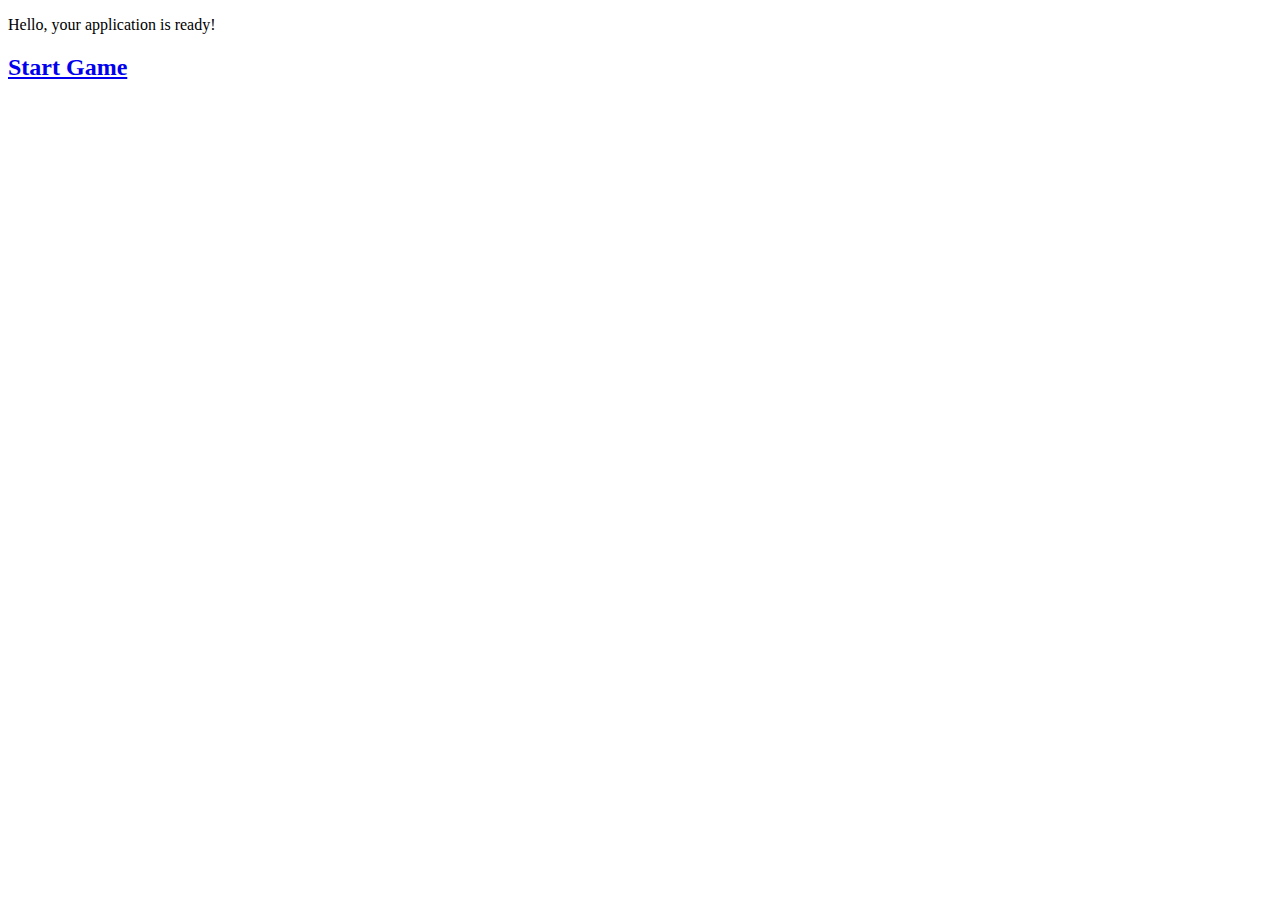
<file: TestWebApp/platforms/windows/www/index.html>
﻿<!DOCTYPE html>
<html>
<head>
    <meta charset="utf-8" />
    <title>TestWebApp</title>

    <!-- TestWebApp references -->
    <link href="css/index.css" rel="stylesheet" />
</head>
<body>
    <p>Hello, your application is ready!</p>
    <a href="indexer.html"><h2>Start Game</h2></a>

    <!-- Cordova reference, this is added to your app when it's built. -->
    <script src="cordova.js"></script>
    <script src="scripts/platformOverrides.js"></script>

    <script src="scripts/index.js"></script>
</body>
</html>
</file>
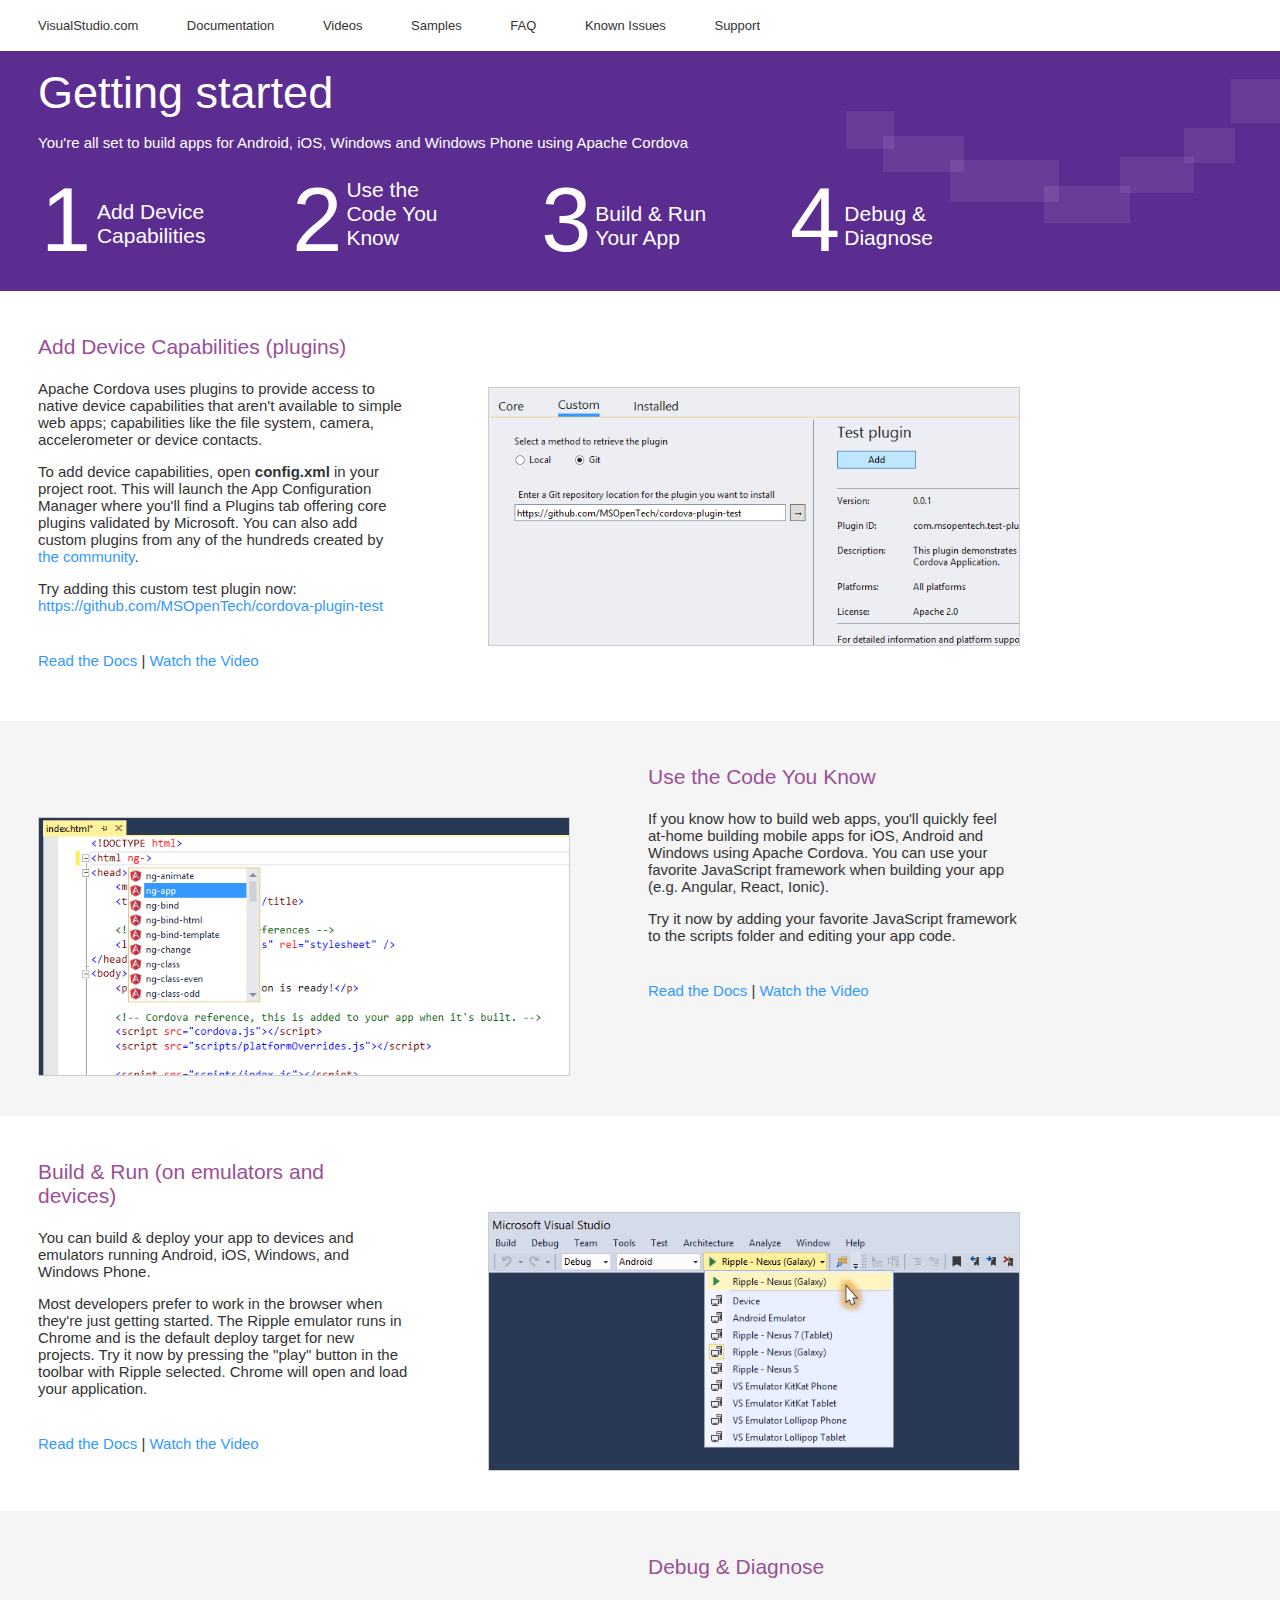
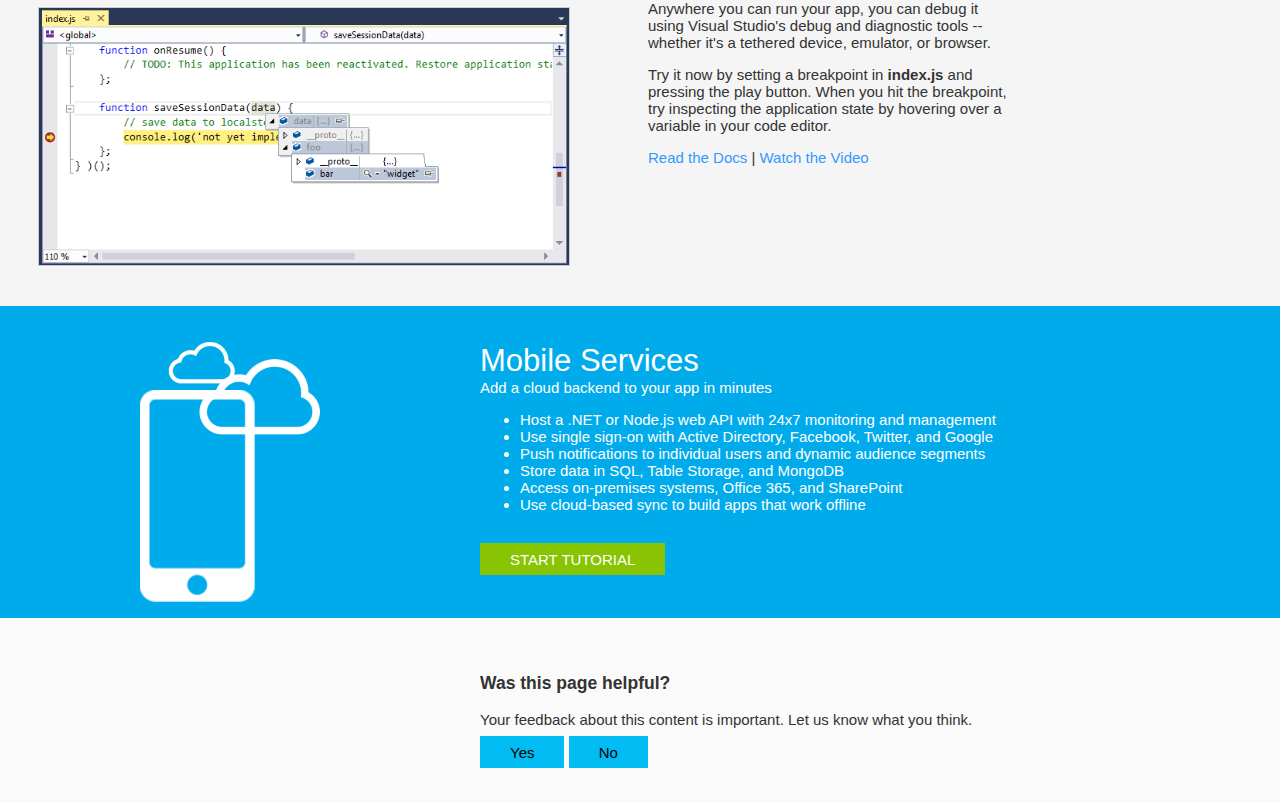
<file: TestWebApp/Project_Readme.html>
<!DOCTYPE html>
<html>
<head>
	<title>Getting started with Visual Studio Tools for Apache Cordova</title>
	<style type="text/css">
		.startpage 			{ margin: 0; font: 15px 'Segoe UI', tahoma, arial, helvetica, sans-serif; text-align: left; min-width: 980px; color: #333; }

		a:link				{ text-decoration: none; color: #3399ff; }
		a:visited			{ text-decoration: none; }


		.nav 				{ font-size: 13px; display: block; margin: 0; padding: 18px 38px}
		.nav a				{ display: inline-block; text-align: left; padding-left: 45px; }
		.nav a:first-child	{ padding-left: 0px; }
		.nav a:link			{ text-decoration: none; color: #333; }
		.nav a:hover		{ color: #9b4f96; }


		.hero 				{ background-color: #5C2D91; color: #FFFFFF; padding: 16px 38px 16px; 
							  background-repeat: no-repeat;
							  background-image: url([data-uri]) }
		.hero > h1			{ font-size: 45px; font-weight: normal; margin: 0; padding: 0; }
		.hero > h2			{ font-size: 15px; font-weight: normal; margin: 15px 0; padding: 0; }

		.hero table			{ width: 1000px; margin: 10px 0 0 0; }
		.hero tr 			{ vertical-align: top; }

		.step a				{ color: white; font-size: 21px; }
		.step .snum			{ font-size: 90px; display: inline-block; }
		.step .jumplink		{ display: inline-block; width: 125px; vertical-align: super; }


		.pagewrap			{ margin: 0 auto 0 0; padding: 44px 38px 37px 38px; clear: both; overflow-x: hidden; }		
		.pagewrap.altbg		{ background-color: #F5F5F5; }

		.restricted			{ width: 980px; }

		.stepcontent		{ margin: 0; width: 370px; float: left; }
		.stepcontent > h2	{ font-size: 21px; font-weight: normal; margin: 0 0 21px 0; padding: 0; color: #9b4f96; }

		.stepcontent .moreinfo 	{ margin-top: 38px; }

		.stepimage 			{ width: 530px; float: right; }
		.stepimage img 		{ width: 530px; height: 257px; margin-top: 52px; border: 1px solid #ccc; }
		
		.altbg .stepcontent { float: right; }
		.altbg .stepimage   { float: left; }


		.sidekick			{ padding: 37px 33px 43px 480px; margin: 0; background-color: #00ABEC; color: #FFFFFF;
							  background-position: 140px 36px; 
							  background-repeat: no-repeat;
							  background-image: url([data-uri]) }
		.sidekick > h2		{ font-size: 31px; font-weight: normal; margin: 0; padding: 0; }
		.cpsloal > h3		{ font-size: 21px; font-weight: normal; margin: 48px 0 0 0; padding: 0; }
		.cpsloal p.alatsea	{ margin: 0; }
		
		.sidekick p 		{ margin-top: 0px; }
		.sidekick a 		{ padding: 0.5em 2em; background-color: #89c402; color: white; margin-top: 15px;  margin-right: 7px; text-transform: uppercase; display: inline-block; }
		.sidekick a:hover	{ background-color: #6A9800; }

		.feedbackhero 			{ padding: 37px 33px 43px 480px; background-color: #FAFAFA; }
		.feedbackhero a 		{ padding: 0.5em 2em; background-color: #00bcf2; color: black; margin-top: 2em; }
		.feedbackhero a:hover	{ background-color: black; color: white; }

	</style>
</head>
<body class="startpage">
	<div class="nav">
			<a target="_blank" href="http://go.microsoft.com/fwlink/?LinkID=533110">VisualStudio.com</a>
			<a target="_blank" href="http://go.microsoft.com/fwlink/?LinkID=533111">Documentation</a>
			<a target="_blank" href="http://go.microsoft.com/fwlink/?LinkID=533112">Videos</a>
			<a target="_blank" href="http://go.microsoft.com/fwlink/?LinkID=533113">Samples</a>
			<a target="_blank" href="http://go.microsoft.com/fwlink/?LinkID=533114">FAQ</a>
			<a target="_blank" href="http://go.microsoft.com/fwlink/?LinkID=533115">Known Issues</a>
			<a target="_blank" href="http://go.microsoft.com/fwlink/?LinkID=533116">Support</a>
	</div>
	<div class="hero">
		<h1>Getting started</h1>
		<h2>You're all set to build apps for Android, iOS, Windows and Windows Phone using Apache Cordova</h2>
		<table>
			<tr>
				<td class="step">
					<a href="#add_device_capabilities">
						<span class="snum">1 </span>
						<span class="jumplink">Add Device Capabilities</span>
					</a>
				</td>
				<td class="step">
					<span class="shadow"></span>
					<span class="snum">2 </span>
					<span class="jumplink"><a href="#edit_code">Use the Code You Know</a></span>
				</td>
				<td class="step">
					<span class="shadow"></span>
					<span class="snum">3 </span>
					<span class="jumplink"><a href="#build_and_run">Build &amp; Run Your App</a></span>
				</td>
				<td class="step">
					<span class="shadow"></span>
					<span class="snum">4 </span>
					<span class="jumplink"><a href="#debug_and_diagnose">Debug &amp; Diagnose</a></span>
				</td>
			</tr>
		</table>
	</div>


	<div class="pagewrap">
		<div class="restricted">
			<div class="stepcontent">
				<h2 id="add_device_capabilities">Add Device Capabilities (plugins)</h2>
				<p>Apache Cordova uses plugins to provide access to native device capabilities that aren't available to simple web apps; capabilities like the file system, camera, accelerometer or device contacts.</p>
				<p>To add device capabilities, open <strong>config.xml</strong> in your project root. This will launch the App Configuration Manager where you'll find a Plugins tab offering core plugins validated by Microsoft.  You can also add custom plugins from any of the hundreds created by <a target="_blank" href="http://go.microsoft.com/fwlink/?LinkID=533117">the community</a>. </p>

				<p>Try adding this custom test plugin now: <a target="_blank" href="http://go.microsoft.com/fwlink/?LinkID=533118">https://github.com/MSOpenTech/cordova-plugin-test</a></p>


				<p class="moreinfo"><a target="_blank" href="http://go.microsoft.com/fwlink/?LinkID=533119">Read the Docs</a> | <a target="_blank" href="http://go.microsoft.com/fwlink/?LinkID=533120">Watch the Video</a></p>
			</div>
			<div class="stepimage">
				<img width='685' height='332' title='' alt='' src='[data-uri]'>
			</div>
		</div>	
	</div>

	<div class="pagewrap altbg">
		<div class="restricted">
			<div class="stepcontent">
				<h2 id="edit_code">Use the Code You Know</h2>
				<p>If you know how to build web apps, you'll quickly feel at-home building mobile apps for iOS, Android and Windows using Apache Cordova. You can use your favorite JavaScript framework when building your app (e.g. Angular, React, Ionic).</p>
				<p>Try it now by adding your favorite JavaScript framework to the scripts folder and editing your app code.</p>
				<p class="moreinfo"><a target="_blank" href="http://go.microsoft.com/fwlink/?LinkID=533121">Read the Docs</a> | <a target="_blank" href="http://go.microsoft.com/fwlink/?LinkID=533122">Watch the Video</a></p>
			</div>
			<div class="stepimage">
				<img width='685' height='332' title='' alt='' src='[data-uri]'>
			</div>
		</div>
	</div>

	<div class="pagewrap">
		<div class="restricted">
			<div class="stepcontent">
				<h2 id="build_and_run">Build &amp; Run (on emulators and devices)</h2>
				<p>You can build &amp; deploy your app to devices and emulators running Android, iOS, Windows, and Windows Phone.</p>
				<p>Most developers prefer to work in the browser when they're just getting started. The Ripple emulator runs in Chrome and is the default deploy target for new projects. Try it now by pressing the "play" button in the toolbar with Ripple selected. Chrome will open and load your application.</p>
				
				<p class="moreinfo"><a target="_blank" href="http://go.microsoft.com/fwlink/?LinkID=533123">Read the Docs</a> | <a target="_blank" href="http://go.microsoft.com/fwlink/?LinkID=533124">Watch the Video</a></p>
			</div>
			<div class="stepimage">
				<img width='685' height='332' title='' alt='' src='[data-uri]'>
			</div>
		</div>
	</div>

	<div class="pagewrap altbg">
		<div class="restricted">
			<div class="stepcontent">
				<h2 id="debug_and_diagnose">Debug &amp; Diagnose</h2>
				<p>Anywhere you can run your app, you can debug it using Visual Studio's debug and diagnostic tools -- whether it's a tethered device, emulator, or browser.</p>
				<p>Try it now by setting a breakpoint in <strong>index.js</strong> and pressing the play button.  When you hit the breakpoint, try inspecting the application state by hovering over a variable in your code editor.</p>
				<p><a target="_blank" href="http://go.microsoft.com/fwlink/?LinkID=533125">Read the Docs</a> | <a target="_blank" href="http://go.microsoft.com/fwlink/?LinkID=533126">Watch the Video</a></p>
			</div>
			<div class="stepimage">
				<img width='685' height='332' title='' alt='' src='[data-uri]'>
			</div>
		</div>
	</div>

	<div class="sidekick cpsloal">
		<h2>Mobile Services</h2>
		<p>Add a cloud backend to your app in minutes</p>
		<ul>
			<li>Host a .NET or Node.js web API with 24x7 monitoring and management</li>
			<li>Use single sign-on with Active Directory, Facebook, Twitter, and Google</li>
			<li>Push notifications to individual users and dynamic audience segments</li>
			<li>Store data in SQL, Table Storage, and MongoDB</li>
			<li>Access on-premises systems, Office 365, and SharePoint</li>
			<li>Use cloud-based sync to build apps that work offline</li>
		</ul>
		<a target="_blank" href="http://go.microsoft.com/fwlink/?LinkID=533127">Start Tutorial</a>
	</div>


	<div class="feedbackhero">
		<h3>Was this page helpful?</h3>
		<p class="alatsea">Your feedback about this content is important. Let us know what you think.</p>
		<a target="_blank" href="http://go.microsoft.com/fwlink/?LinkID=533128">Yes</a>
		<a target="_blank" href="http://go.microsoft.com/fwlink/?LinkID=533129">No</a>
	</div>


</body>
</html>
</file>
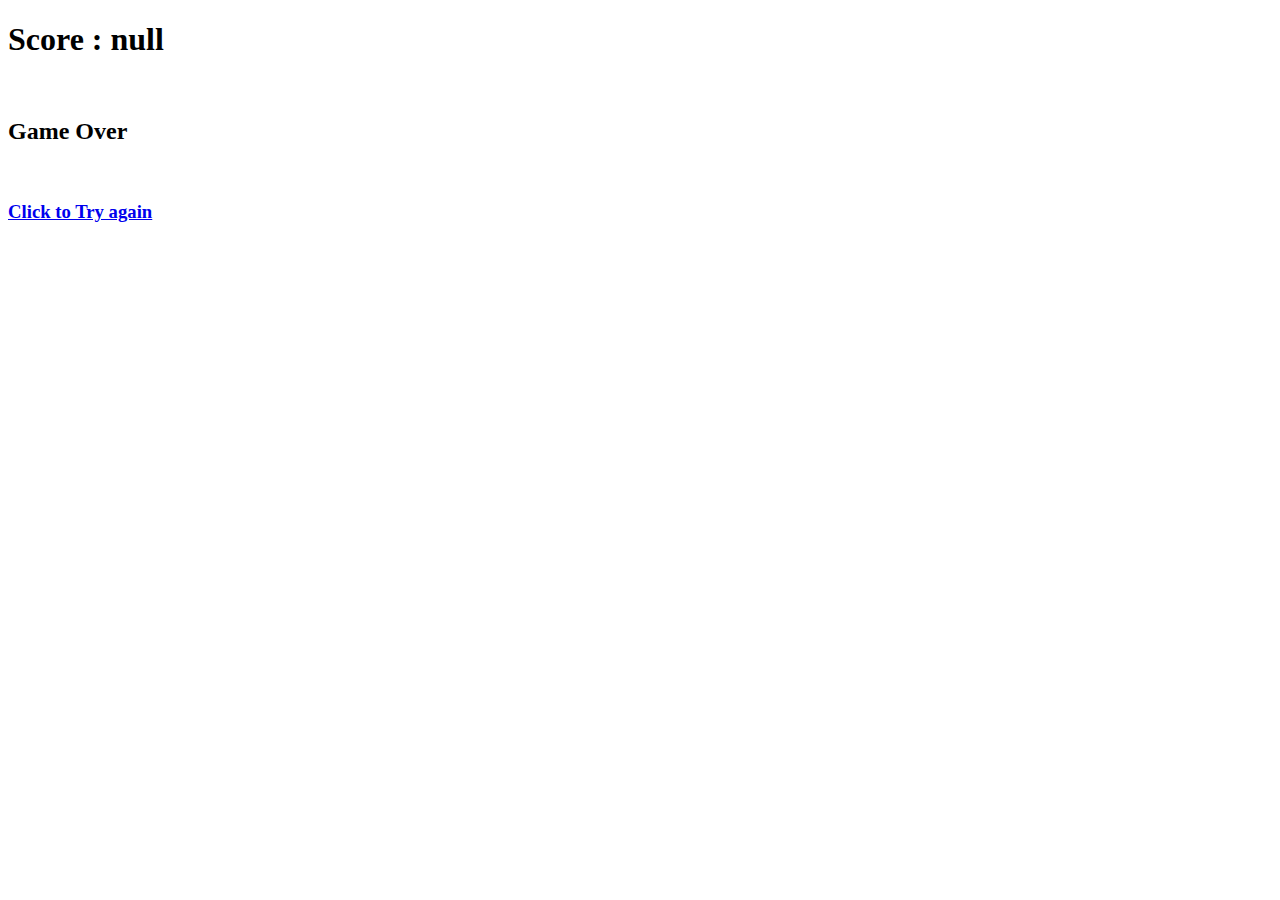
<file: TestWebApp/www/gameOver.html>
﻿<!DOCTYPE html>
<html>
<head>
    <title></title>
    <script src="scripts/jquery-1.9.0.min.js"></script>
</head>
<body>
    <h1 style="vertical-align:central;align-self:center" id="totalScore"></h1>
    <br />
    <h2 style="vertical-align:central;align-self:center">Game Over</h2>
    <br />
    <h3 style="vertical-align:central;align-self:center"> <a href="indexer.html">Click to Try again</a> </h3>

    <script type="text/javascript">
        $(document).ready(function () {
            //var str = this.URL;
            //var arr = str.split('?',2);
            //var qString = new String(arr[1]);
            //var scoreString = qString.split('=',2);
            var score = GetParameterValues('score');
            var score2 = window.localStorage.getItem('score');
            $('#totalScore').text('Score : '+score2);
        });

        function GetParameterValues(param) {
            var url = window.location.href.slice(window.location.href.indexOf('?') + 1).split('&');
            for (var i = 0; i < url.length; i++) {
                var urlparam = url[i].split('=');
                if (urlparam[0] == param) {
                    return urlparam[1];
                }
            }
        }
    </script>
</body>
</html>
</file>
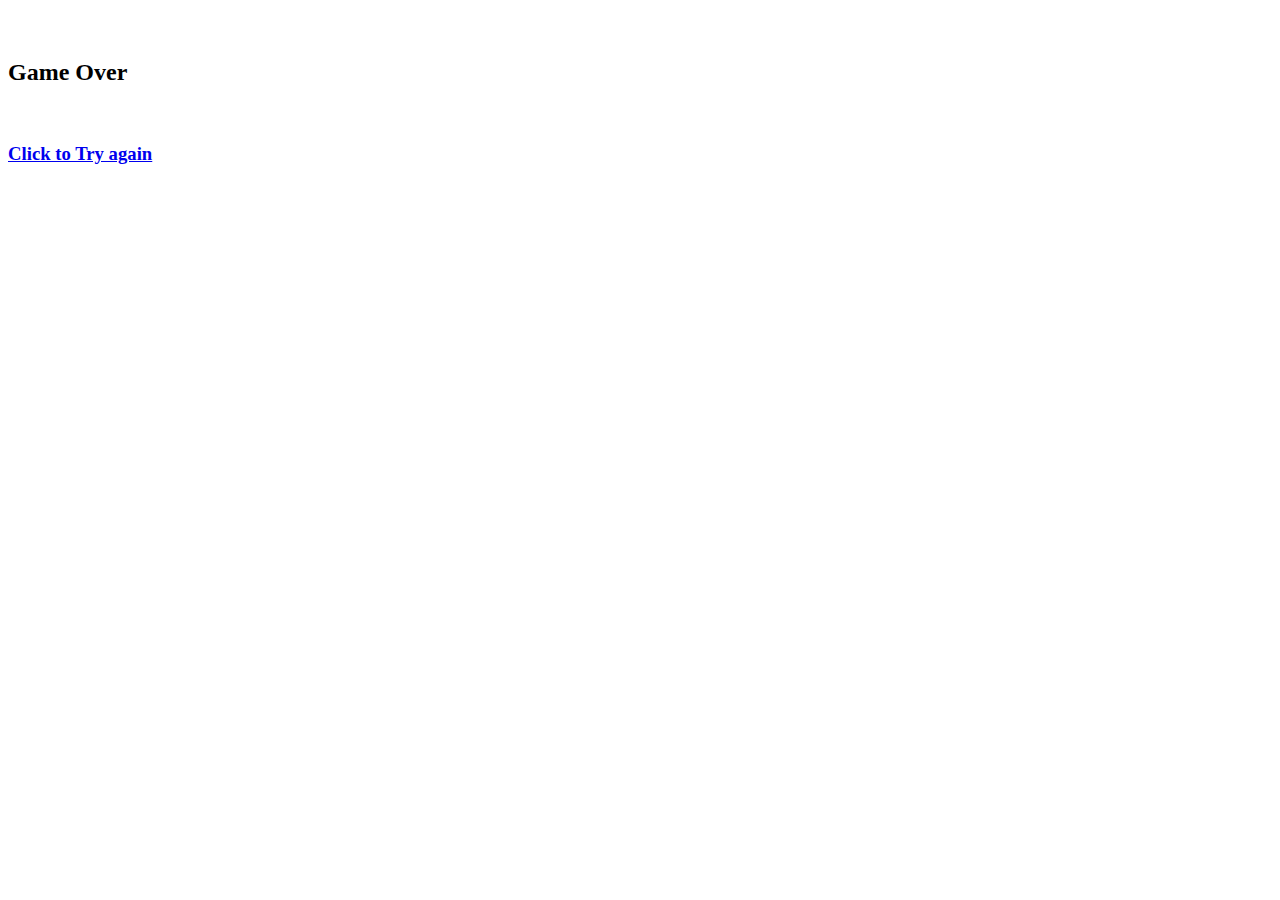
<file: TestWebApp/platforms/windows/www/gameOver.html>
﻿<!DOCTYPE html>
<html>
<head>
    <title></title>
    <script src="scripts/jquery-1.9.0.min.js"></script>
</head>
<body>
    <h1 style="vertical-align:central;align-self:center" id="totalScore"></h1>
    <br />
    <h2 style="vertical-align:central;align-self:center">Game Over</h2>
    <br />
    <h3 style="vertical-align:central;align-self:center"> <a href="indexer.html">Click to Try again</a> </h3>

    <script type="text/javascript">
        $(document).ready(function () {
            //var str = this.URL;
            //var arr = str.split('?',2);
            //var qString = new String(arr[1]);
            //var scoreString = qString.split('=',2);
            var score = GetParameterValues('score');
            $('#totalScore').text('Score : '+scoreString[1]);
        });

        function GetParameterValues(param) {
            var url = window.location.href.slice(window.location.href.indexOf('?') + 1).split('&');
            for (var i = 0; i < url.length; i++) {
                var urlparam = url[i].split('=');
                if (urlparam[0] == param) {
                    return urlparam[1];
                }
            }
        }
    </script>
</body>
</html>
</file>
<file: TestWebApp/platforms/windows/www/css/index.css>
﻿body {
}
</file>
